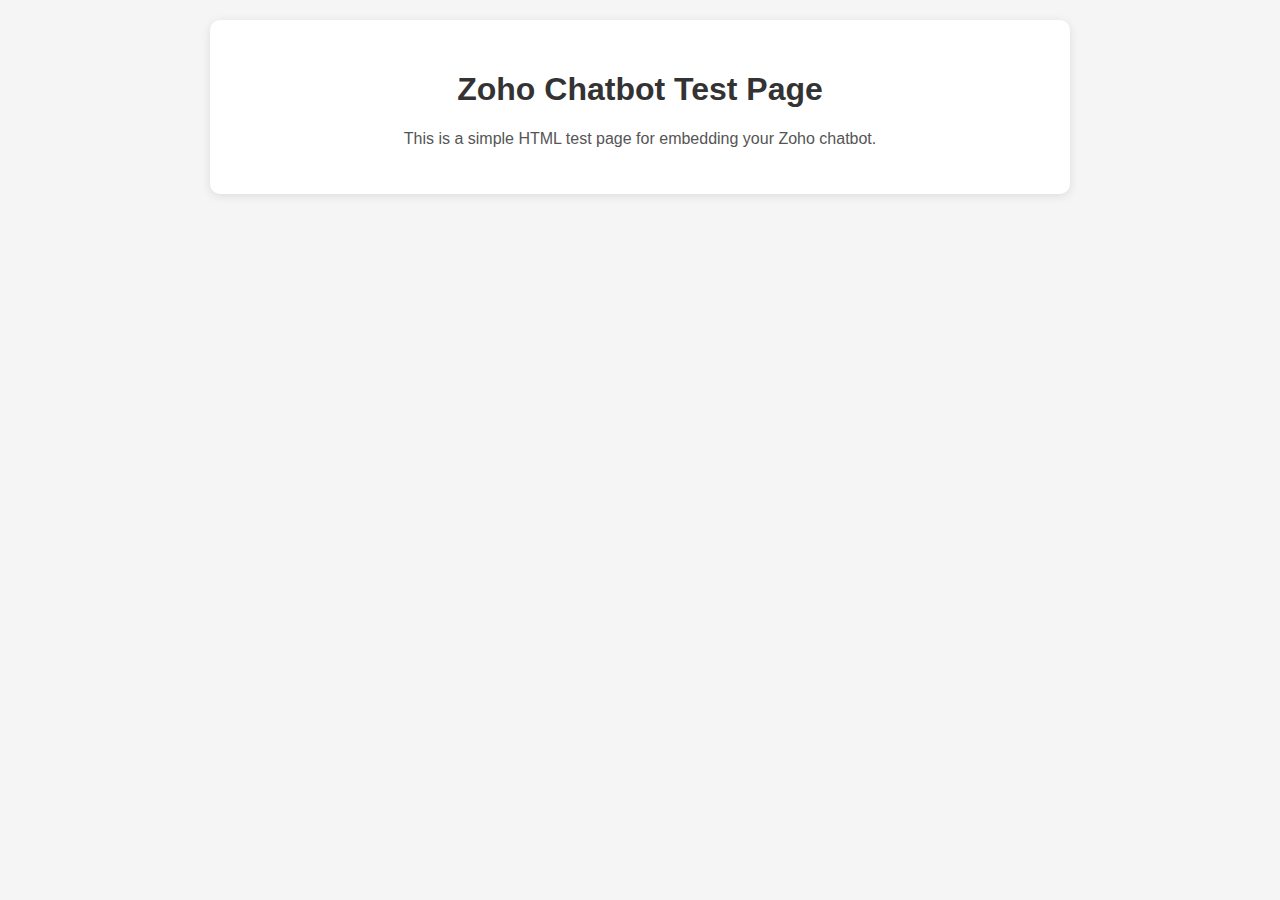
<file: StagingSite.html>
<!DOCTYPE html>
<html lang="en">
<head>
    <meta charset="UTF-8" />
    <meta name="viewport" content="width=device-width, initial-scale=1.0" />
    <title>Zoho Chatbot Test Page</title>

    <style>
        body {
            font-family: Arial, sans-serif;
            background: #f5f5f5;
            margin: 0;
            padding: 20px;
        }

        .container {
            max-width: 800px;
            margin: 0 auto;
            background: #fff;
            padding: 30px;
            border-radius: 10px;
            box-shadow: 0 2px 10px rgba(0,0,0,0.1);
        }

        h1 {
            text-align: center;
            color: #333;
        }

        p {
            color: #555;
            text-align: center;
        }
    </style>
</head>

<body>

      <script>window.$zoho=window.$zoho || {};$zoho.salesiq=$zoho.salesiq||{ready:function(){}}</script><script id="zsiqscript" src="https://salesiq.zohopublic.com.au/widget?wc=f82d627f96467303cb6a25e00bc9f0f0" defer></script>
    <div class="container">
        <h1>Zoho Chatbot Test Page</h1>
        <p>This is a simple HTML test page for embedding your Zoho chatbot.</p>
    </div>

    <!-- ⬇️ Replace below script with your Zoho chatbot embed code -->
    <!-- Zoho Chatbot Widget -->
    <script>
        // Example placeholder script
        // Paste your Zoho chatbot script here
        console.log("Zoho Chatbot Loaded");
    </script>

</body>
</html>
</file>
